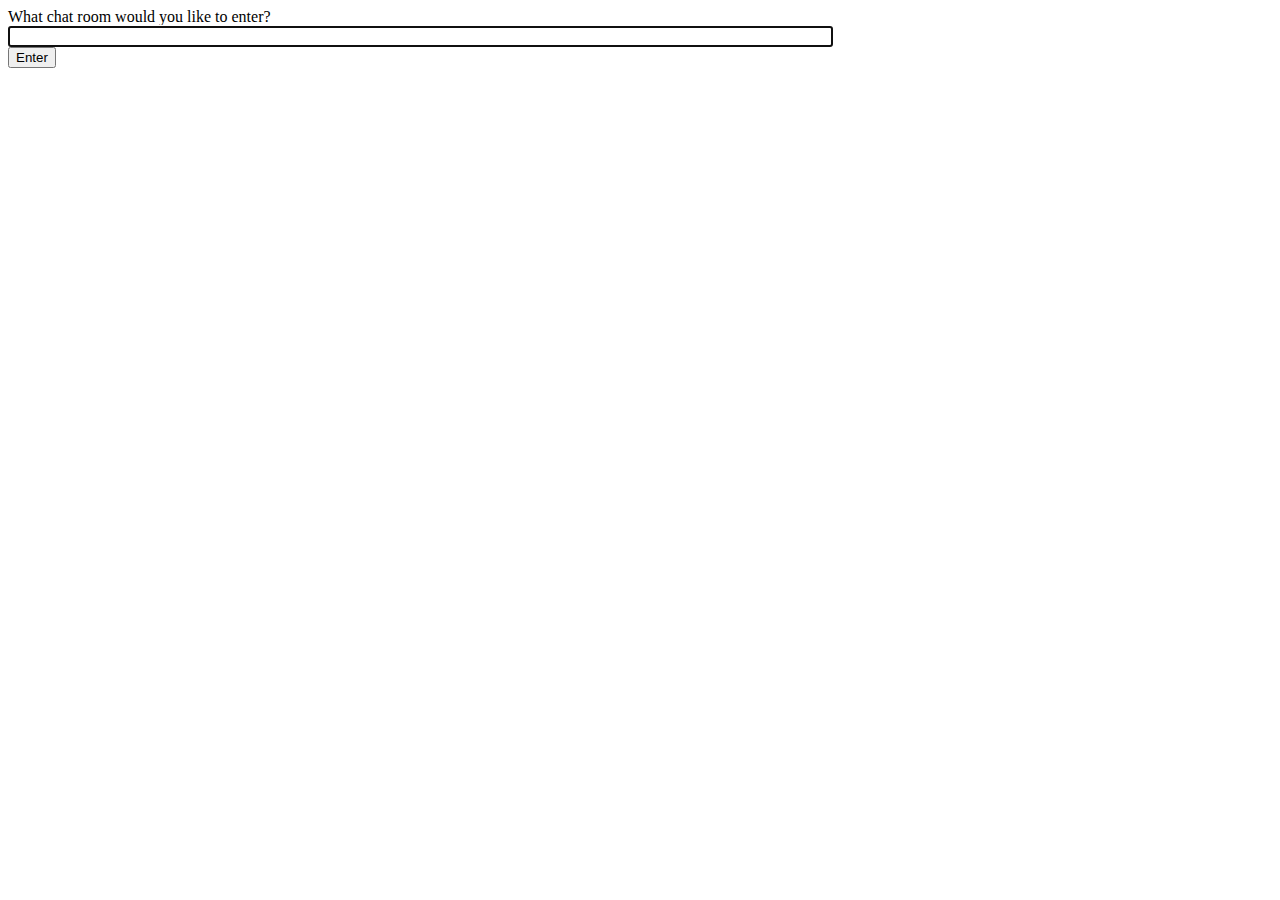
<file: chat/templates/chat/index.html>
<!-- chat/templates/chat/index.html -->
<!DOCTYPE html>
<html>
<head>
    <meta charset="utf-8"/>
    <title>Chat Rooms</title>
</head>
<body>
    What chat room would you like to enter?<br>
    <input id="room-name-input" type="text" size="100"><br>
    <input id="room-name-submit" type="button" value="Enter">

    <script>
        document.querySelector('#room-name-input').focus();
        document.querySelector('#room-name-input').onkeyup = function(e) {
            if (e.key === 'Enter') {  // enter, return
                document.querySelector('#room-name-submit').click();
            }
        };

        document.querySelector('#room-name-submit').onclick = function(e) {
            var roomName = document.querySelector('#room-name-input').value;
            window.location.pathname = '/chat/' + roomName + '/';
        };
    </script>
</body>
</html>
</file>
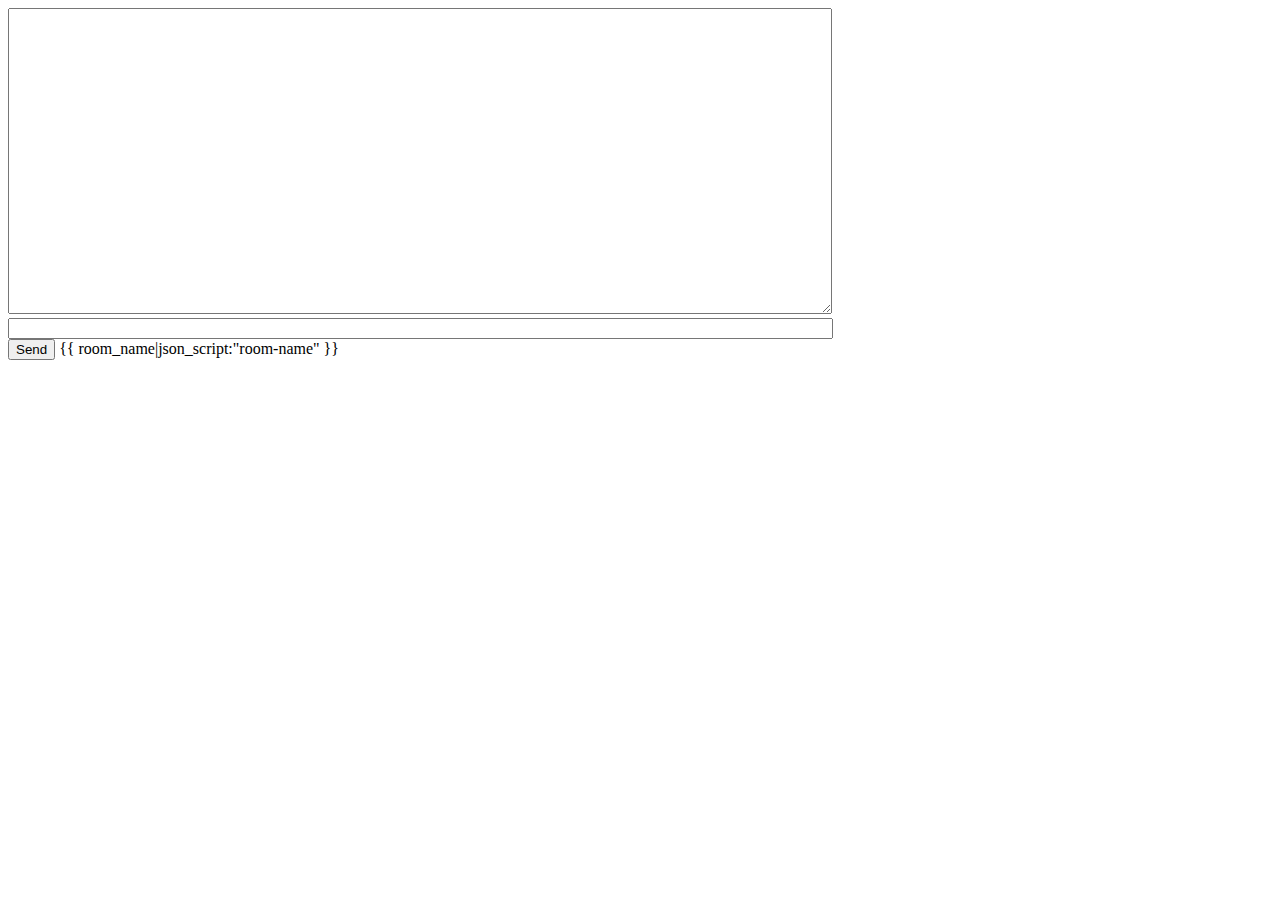
<file: chat/templates/chat/chat_room.html>
<!DOCTYPE html>
<html>
<head>
    <meta charset="utf-8"/>
    <title>Chat Room</title>
</head>
<body>
    <textarea id="chat-log" cols="100" rows="20"></textarea><br>
    <input id="chat-message-input" type="text" size="100"><br>
    <input id="chat-message-submit" type="button" value="Send">
    {{ room_name|json_script:"room-name" }}
    <script>
        const roomName = JSON.parse(document.getElementById('room-name').textContent);

        const chatSocket = new WebSocket(
            'ws://'
            + window.location.host
            + '/ws/chat/'
            + roomName
            + '/'
        );

        chatSocket.onmessage = function(e) {
            const data = JSON.parse(e.data);
            document.querySelector('#chat-log').value += (data.message + '\n');
        };

        chatSocket.onclose = function(e) {
            console.error('Chat socket closed unexpectedly');
        };

        document.querySelector('#chat-message-input').focus();
        document.querySelector('#chat-message-input').onkeyup = function(e) {
            if (e.key === 'Enter') {  // enter, return
                document.querySelector('#chat-message-submit').click();
            }
        };

        document.querySelector('#chat-message-submit').onclick = function(e) {
            const messageInputDom = document.querySelector('#chat-message-input');
            const message = messageInputDom.value;
            chatSocket.send(JSON.stringify({
                'message': message
            }));
            messageInputDom.value = '';
        };
    </script>
</body>
</html>
</file>
